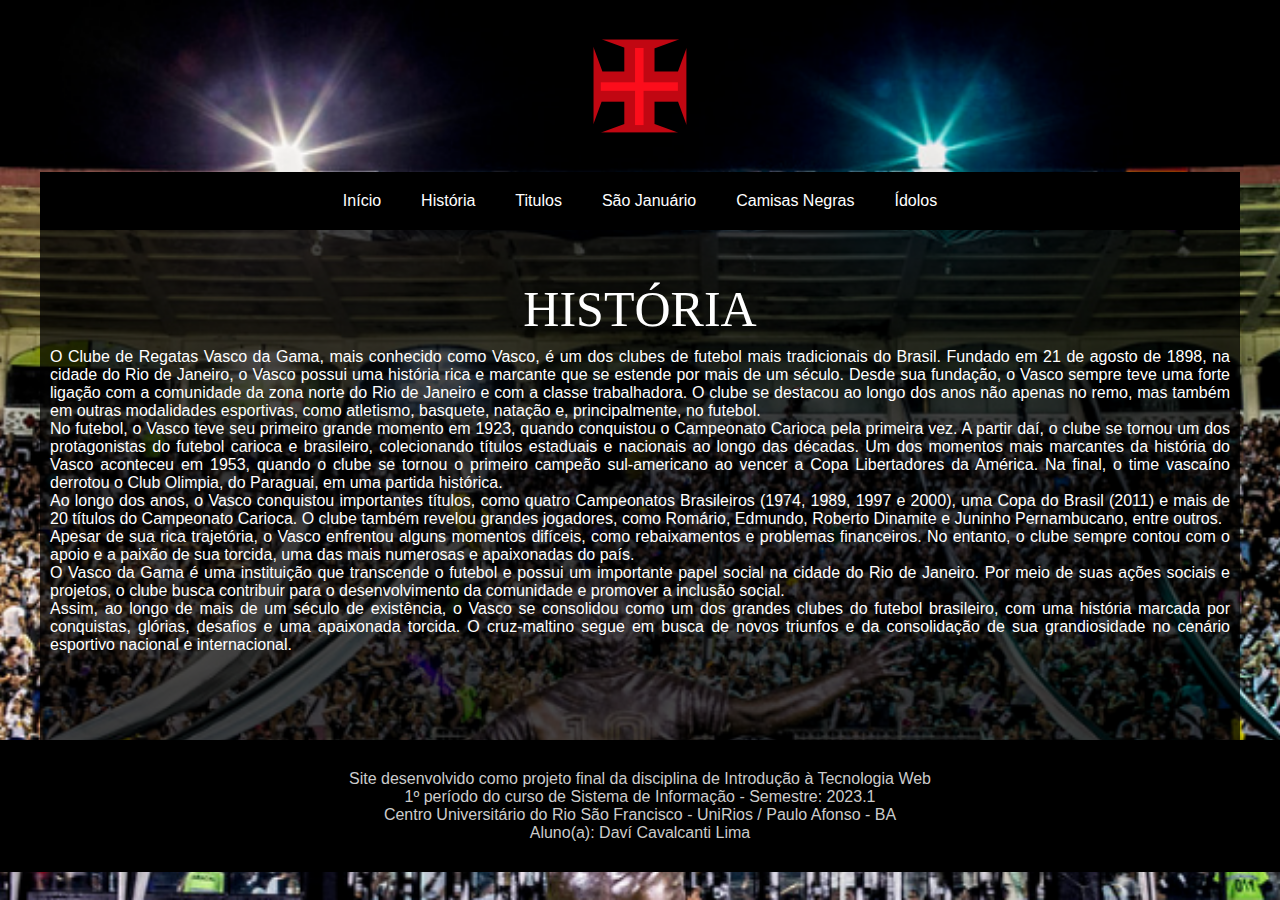
<file: index.html>
<!DOCTYPE html>
<html lang="pt-br">
<head>
    <meta charset="UTF-8">
    <meta http-equiv="X-UA-Compatible" content="IE=edge">
    <meta name="viewport" content="width=device-width, initial-scale=1.0">
    <title>Site_vasco</title>
    <link rel="stylesheet" href="css/style.css">
</head>
<body>
    <center>
    <div id="container">
    <header id="cabecalho">
        <div class="container">
    <br><br>

            <div id="cruz">
                <img src="Imagens/Icon_cruz.png" alt="cruz">
            </div>
    <br><br>
            
        <nav id="menu">
            <ul>
                <li><a href="Pages/inicio.html">Início</a></li>
                <li><a href="#">História</a></li>
                <li><a href="Pages/titulos.html">Titulos</a></li>
                <li><a href="Pages/sao_januario.html">São Januário</a></li>
                <li><a href="Pages/camisas_negras.html">Camisas Negras</a></li>
                <li><a href="Pages/idolos.html">Ídolos</a></li>
            </ul>
            </header>
            <div id="bg_historia">
                <section id="historia">
                    <div class="container">
                        <h2 class="titulo">HISTÓRIA</h2>
                     <p>O Clube de Regatas Vasco da Gama, mais conhecido como Vasco, é um dos clubes de futebol mais tradicionais do Brasil. Fundado em 21 de agosto de 1898, na cidade do Rio de Janeiro, o Vasco possui uma história rica e marcante que se estende por mais de um século.

                        Desde sua fundação, o Vasco sempre teve uma forte ligação com a comunidade da zona norte do Rio de Janeiro e com a classe trabalhadora. O clube se destacou ao longo dos anos não apenas no remo, mas também em outras modalidades esportivas, como atletismo, basquete, natação e, principalmente, no futebol.
                                                                                                                                                               <br>
                        No futebol, o Vasco teve seu primeiro grande momento em 1923, quando conquistou o Campeonato Carioca pela primeira vez. A partir daí, o clube se tornou um dos protagonistas do futebol carioca e brasileiro, colecionando títulos estaduais e nacionais ao longo das décadas.
                                                                                 
                        Um dos momentos mais marcantes da história do Vasco aconteceu em 1953, quando o clube se tornou o primeiro campeão sul-americano ao vencer a Copa Libertadores da América. Na final, o time vascaíno derrotou o Club Olimpia, do Paraguai, em uma partida histórica.
                                                                                                                                                                                                                                                                                            <br>
                        Ao longo dos anos, o Vasco conquistou importantes títulos, como quatro Campeonatos Brasileiros (1974, 1989, 1997 e 2000), uma Copa do Brasil (2011) e mais de 20 títulos do Campeonato Carioca. O clube também revelou grandes jogadores, como Romário, Edmundo, Roberto Dinamite e Juninho Pernambucano, entre outros.
                                                                                                                                                                                                                                                                                                                                                <br>
                        Apesar de sua rica trajetória, o Vasco enfrentou alguns momentos difíceis, como rebaixamentos e problemas financeiros. No entanto, o clube sempre contou com o apoio e a paixão de sua torcida, uma das mais numerosas e apaixonadas do país.
                                                                                                                                                                                                                                                                <br>
                        O Vasco da Gama é uma instituição que transcende o futebol e possui um importante papel social na cidade do Rio de Janeiro. Por meio de suas ações sociais e projetos, o clube busca contribuir para o desenvolvimento da comunidade e promover a inclusão social.
                                                                                                                                                                                                                                                                                        <br>               
                        Assim, ao longo de mais de um século de existência, o Vasco se consolidou como um dos grandes clubes do futebol brasileiro, com uma história marcada por conquistas, glórias, desafios e uma apaixonada torcida. O cruz-maltino segue em busca de novos triunfos e da consolidação de sua grandiosidade no cenário esportivo nacional e internacional.</p>
                                                                                                                                                                                                                                      <br>                                                                                                                              <br>
                    </div>                       
                </section>
            </div>
            </div>
            <footer id="rodape">
                <span>
                    Site desenvolvido como projeto final da disciplina de Introdução à Tecnologia Web<br>
                        1º período do curso de Sistema de Informação - Semestre: 2023.1<br>
                        Centro Universitário do Rio São Francisco - UniRios / Paulo Afonso - BA<br>
                        Aluno(a): Daví Cavalcanti Lima
                </span>
        
            </footer>
        </center>
</body>
</html>
</file>
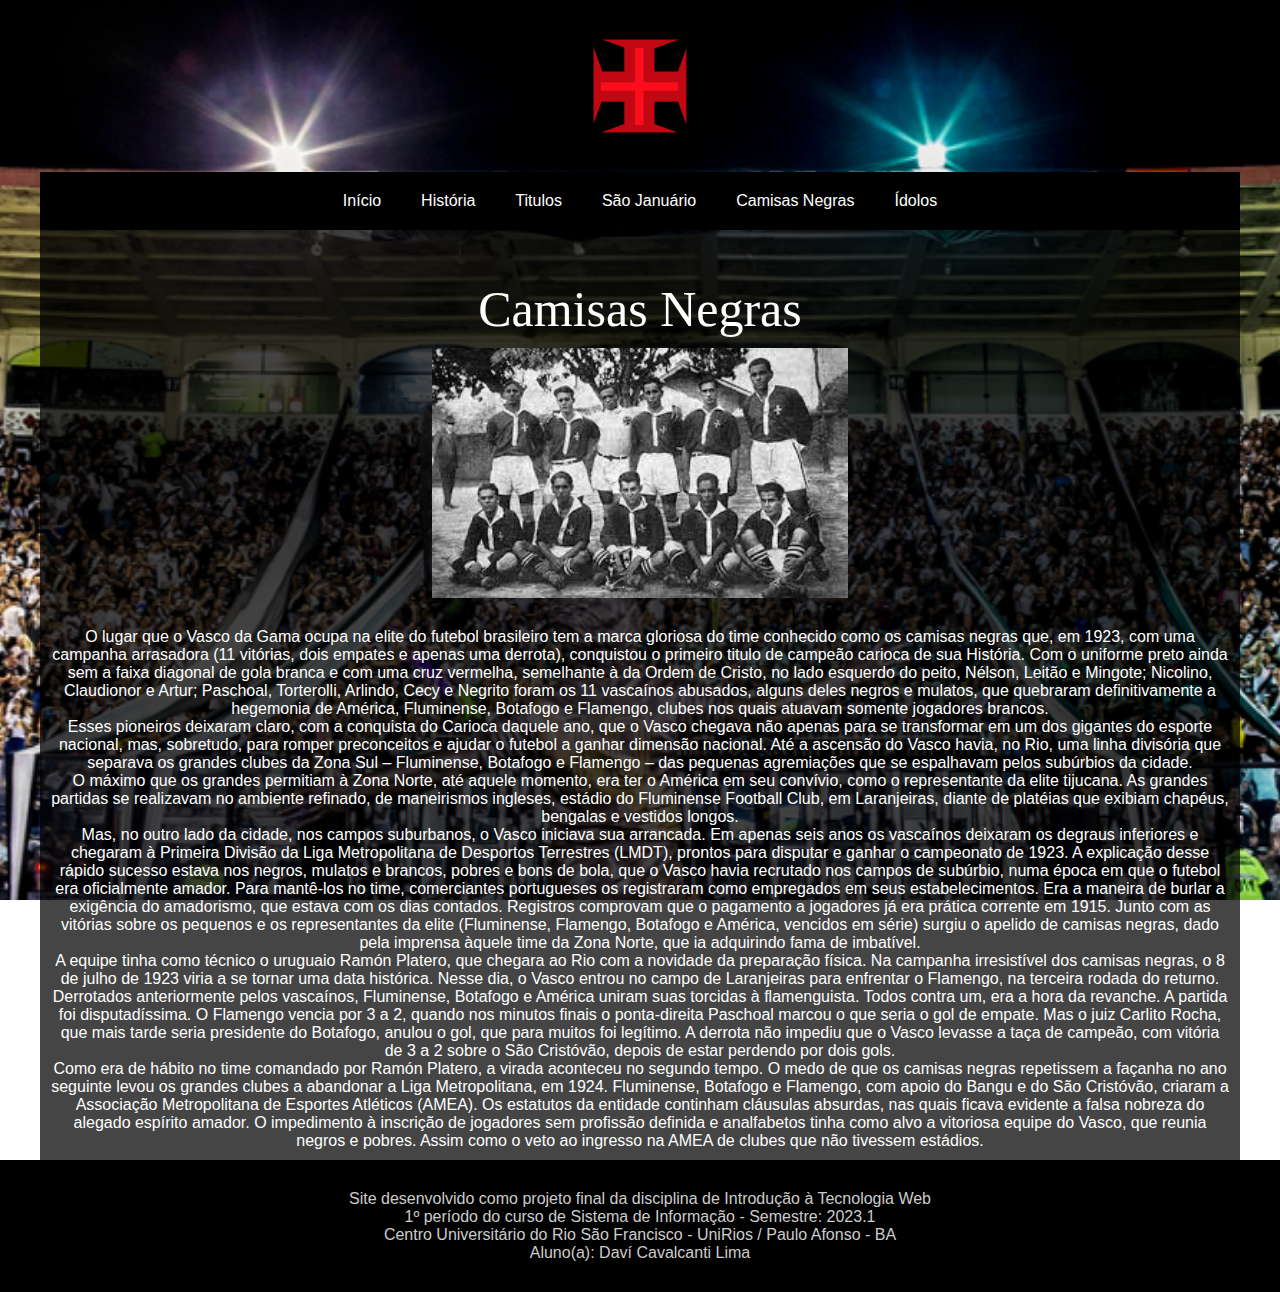
<file: Pages/camisas_negras.html>
<!DOCTYPE html>
<html lang="pt-br">
<head>
    <meta charset="UTF-8">
    <meta http-equiv="X-UA-Compatible" content="IE=edge">
    <meta name="viewport" content="width=device-width, initial-scale=1.0">
    <title>Site_vasco</title>
    <link rel="stylesheet" href="../css/style.css">
</head>
<body>
    <center>
    <div id="container">
    <header id="cabecalho">
        <div class="container">
    <br><br>

            <div id="cruz">
                <img src="../Imagens/Icon_cruz.png" alt="cruz">
            </div>
    <br><br>
            
        <nav id="menu">
            <ul>
                <li><a href="../Pages/inicio.html">Início</a></li>
                <li><a href="../Pages/historia.html">História</a></li>
                <li><a href="../Pages/titulos.html">Titulos</a></li>
                <li><a href="../Pages/sao_januario.html">São Januário</a></li>
                <li><a href="#">Camisas Negras</a></li>
                <li><a href="../Pages/idolos.html">Ídolos</a></li>
            </ul>
            </header>
            <div id="bg_historia">
                <section id="camisas_negras">
                    <div class="container">
                        <h2 class="titulo">Camisas Negras</h2>
                        <ul>
                            <li><img src="../Imagens/camisas_negras 1.jpg" alt="camisas negras"></li>
                        </ul>
                          <p>O lugar que o Vasco da Gama ocupa na elite do futebol brasileiro tem a marca gloriosa do time conhecido como os camisas negras que, em 1923, com uma campanha arrasadora (11 vitórias, dois empates e apenas uma derrota), conquistou o primeiro titulo de campeão carioca de sua História. Com o uniforme preto  ainda sem a faixa diagonal de gola branca e com uma cruz vermelha, semelhante à da Ordem de Cristo, no lado esquerdo do peito, Nélson, Leitão e Mingote; Nicolino, Claudionor e Artur; Paschoal, Torterolli, Arlindo, Cecy e Negrito foram os 11 vascaínos abusados, alguns deles negros e mulatos, que quebraram definitivamente a hegemonia de América, Fluminense, Botafogo e Flamengo, clubes nos quais atuavam somente jogadores brancos. <br> Esses pioneiros deixaram claro, com a conquista do Carioca daquele ano, que o Vasco chegava não apenas para se transformar em um dos gigantes do esporte nacional, mas, sobretudo, para romper preconceitos e ajudar o futebol a ganhar dimensão nacional. Até a ascensão do Vasco havia, no Rio, uma linha divisória que separava os grandes clubes da Zona Sul – Fluminense, Botafogo e Flamengo – das pequenas agremiações que se espalhavam pelos subúrbios da cidade. <br> O máximo que os grandes permitiam à Zona Norte, até aquele momento, era ter o América em seu convívio, como o representante da elite tijucana. As grandes partidas se realizavam no ambiente refinado, de maneirismos ingleses, estádio do Fluminense Football Club, em Laranjeiras, diante de platéias que exibiam chapéus, bengalas e vestidos longos.</p>                                                                                                                                                                                                                                                                                                                                                                                                                                                                                                                                                                                                                                                                                                                                                                                   
                          <p>Mas, no outro lado da cidade, nos campos suburbanos, o Vasco iniciava sua arrancada. Em apenas seis anos os vascaínos deixaram os degraus inferiores e chegaram à Primeira Divisão da Liga Metropolitana de Desportos Terrestres (LMDT), prontos para disputar e ganhar o campeonato de 1923. A explicação desse rápido sucesso estava nos negros, mulatos e brancos, pobres e bons de bola, que o Vasco havia recrutado nos campos de subúrbio, numa época em que o futebol era oficialmente amador. Para mantê-los no time, comerciantes portugueses os registraram como empregados em seus estabelecimentos. Era a maneira de burlar a exigência do amadorismo, que estava com os dias contados. Registros comprovam que o pagamento a jogadores já era prática corrente em 1915. Junto com as vitórias sobre os pequenos e os representantes da elite (Fluminense, Flamengo, Botafogo e América, vencidos em série) surgiu o apelido de camisas negras, dado pela imprensa àquele time da Zona Norte, que ia adquirindo fama de imbatível. <br> A equipe tinha como técnico o uruguaio Ramón Platero, que chegara ao Rio com a novidade da preparação física. Na campanha irresistível dos camisas negras, o 8 de julho de 1923 viria a se tornar uma data histórica. Nesse dia, o Vasco entrou no campo de Laranjeiras para enfrentar o Flamengo, na terceira rodada do returno. Derrotados anteriormente pelos vascaínos, Fluminense, Botafogo e América uniram suas torcidas à flamenguista. Todos contra um, era a hora da revanche. A partida foi disputadíssima. O Flamengo vencia por 3 a 2, quando nos minutos finais o ponta-direita Paschoal marcou o que seria o gol de empate. Mas o juiz Carlito Rocha, que mais tarde seria presidente do Botafogo, anulou o gol, que para muitos foi legítimo. A derrota não impediu que o Vasco levasse a taça de campeão, com vitória de 3 a 2 sobre o São Cristóvão, depois de estar perdendo por dois gols. <br> Como era de hábito no time comandado por Ramón Platero, a virada aconteceu no segundo tempo. O medo de que os camisas negras repetissem a façanha no ano seguinte levou os grandes clubes a abandonar a Liga Metropolitana, em 1924. Fluminense, Botafogo e Flamengo, com apoio do Bangu e do São Cristóvão, criaram a Associação Metropolitana de Esportes Atléticos (AMEA). Os estatutos da entidade continham cláusulas absurdas, nas quais ficava evidente a falsa nobreza do alegado espírito amador. O impedimento à inscrição de jogadores sem profissão definida e analfabetos tinha como alvo a vitoriosa equipe do Vasco, que reunia negros e pobres. Assim como o veto ao ingresso na AMEA de clubes que não tivessem estádios.</p>                                                                                                                                                                                                                                                                     
                    </div>                       
                </section>
            </div>
            </div>
            <footer id="rodape">
                <span>
                    Site desenvolvido como projeto final da disciplina de Introdução à Tecnologia Web<br>
                        1º período do curso de Sistema de Informação - Semestre: 2023.1<br>
                        Centro Universitário do Rio São Francisco - UniRios / Paulo Afonso - BA<br>
                        Aluno(a): Daví Cavalcanti Lima
                </span>
        
            </footer>
        </center>
</body>
</html>
</file>
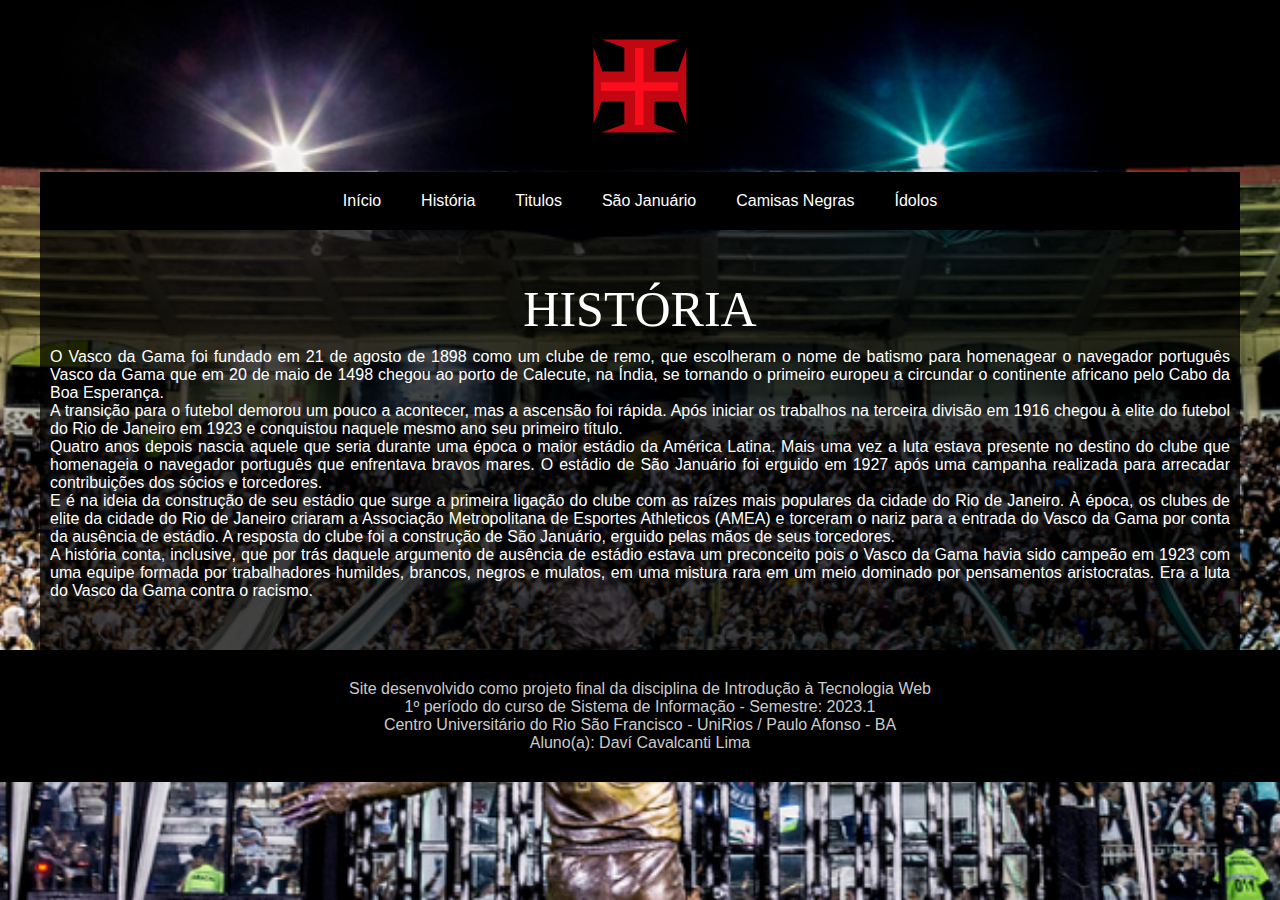
<file: Pages/historia.html>
<!DOCTYPE html>
<html lang="pt-br">
<head>
    <meta charset="UTF-8">
    <meta http-equiv="X-UA-Compatible" content="IE=edge">
    <meta name="viewport" content="width=device-width, initial-scale=1.0">
    <title>Site_vasco</title>
    <link rel="stylesheet" href="../css/style.css">
</head>
<body>
    <center>
    <div id="container">
    <header id="cabecalho">
        <div class="container">
    <br><br>

            <div id="cruz">
                <img src="../Imagens/Icon_cruz.png" alt="cruz">
            </div>
    <br><br>
            
        <nav id="menu">
            <ul>
                <li><a href="../Pages/inicio.html">Início</a></li>
                <li><a href="#">História</a></li>
                <li><a href="../Pages/titulos.html">Titulos</a></li>
                <li><a href="../Pages/sao_januario.html">São Januário</a></li>
                <li><a href="../Pages/camisas_negras.html">Camisas Negras</a></li>
                <li><a href="../Pages/idolos.html">Ídolos</a></li>
            </ul>
            </header>
            <div id="bg_historia">
                <section id="historia">
                    <div class="container">
                        <h2 class="titulo">HISTÓRIA</h2>
                     <p>O Vasco da Gama foi fundado em 21 de agosto de 1898 como um clube de remo, que escolheram o nome de batismo para homenagear o navegador português Vasco da Gama que em 20 de maio de 1498 chegou ao porto de Calecute, na Índia, se tornando o primeiro europeu a circundar o continente africano pelo Cabo da Boa Esperança. <br>
                        A transição para o futebol demorou um pouco a acontecer, mas a ascensão foi rápida. Após iniciar os trabalhos na terceira divisão em 1916 chegou à elite do futebol do Rio de Janeiro em 1923 e conquistou naquele mesmo ano seu primeiro título. <br>
                        Quatro anos depois nascia aquele que seria durante uma época o maior estádio da América Latina. Mais uma vez a luta estava presente no destino do clube que homenageia o navegador português que enfrentava bravos mares. O estádio de São Januário foi erguido em 1927 após uma campanha realizada para arrecadar contribuições dos sócios e torcedores.<br>
                        E é na ideia da construção de seu estádio que surge a primeira ligação do clube com as raízes mais populares da cidade do Rio de Janeiro. À época, os clubes de elite da cidade do Rio de Janeiro criaram a Associação Metropolitana de Esportes Athleticos (AMEA) e torceram o nariz para a entrada do Vasco da Gama por conta da ausência de estádio. A resposta do clube foi a construção de São Januário, erguido pelas mãos de seus torcedores. <br>
                        A história conta, inclusive, que por trás daquele argumento de ausência de estádio estava um preconceito pois o Vasco da Gama havia sido campeão em 1923 com uma equipe formada por trabalhadores humildes, brancos, negros e mulatos, em uma mistura rara em um meio dominado por pensamentos aristocratas. Era a luta do Vasco da Gama contra o racismo. <br>
                    </p>                                                                                                                                                                                                                                                                                                                                                             
                    </div>                       
                </section>
            </div>
            </div>
            <footer id="rodape">
                <span>
                    Site desenvolvido como projeto final da disciplina de Introdução à Tecnologia Web<br>
                        1º período do curso de Sistema de Informação - Semestre: 2023.1<br>
                        Centro Universitário do Rio São Francisco - UniRios / Paulo Afonso - BA<br>
                        Aluno(a): Daví Cavalcanti Lima
                </span>
        
            </footer>
        </center>
</body>
</html>
</file>
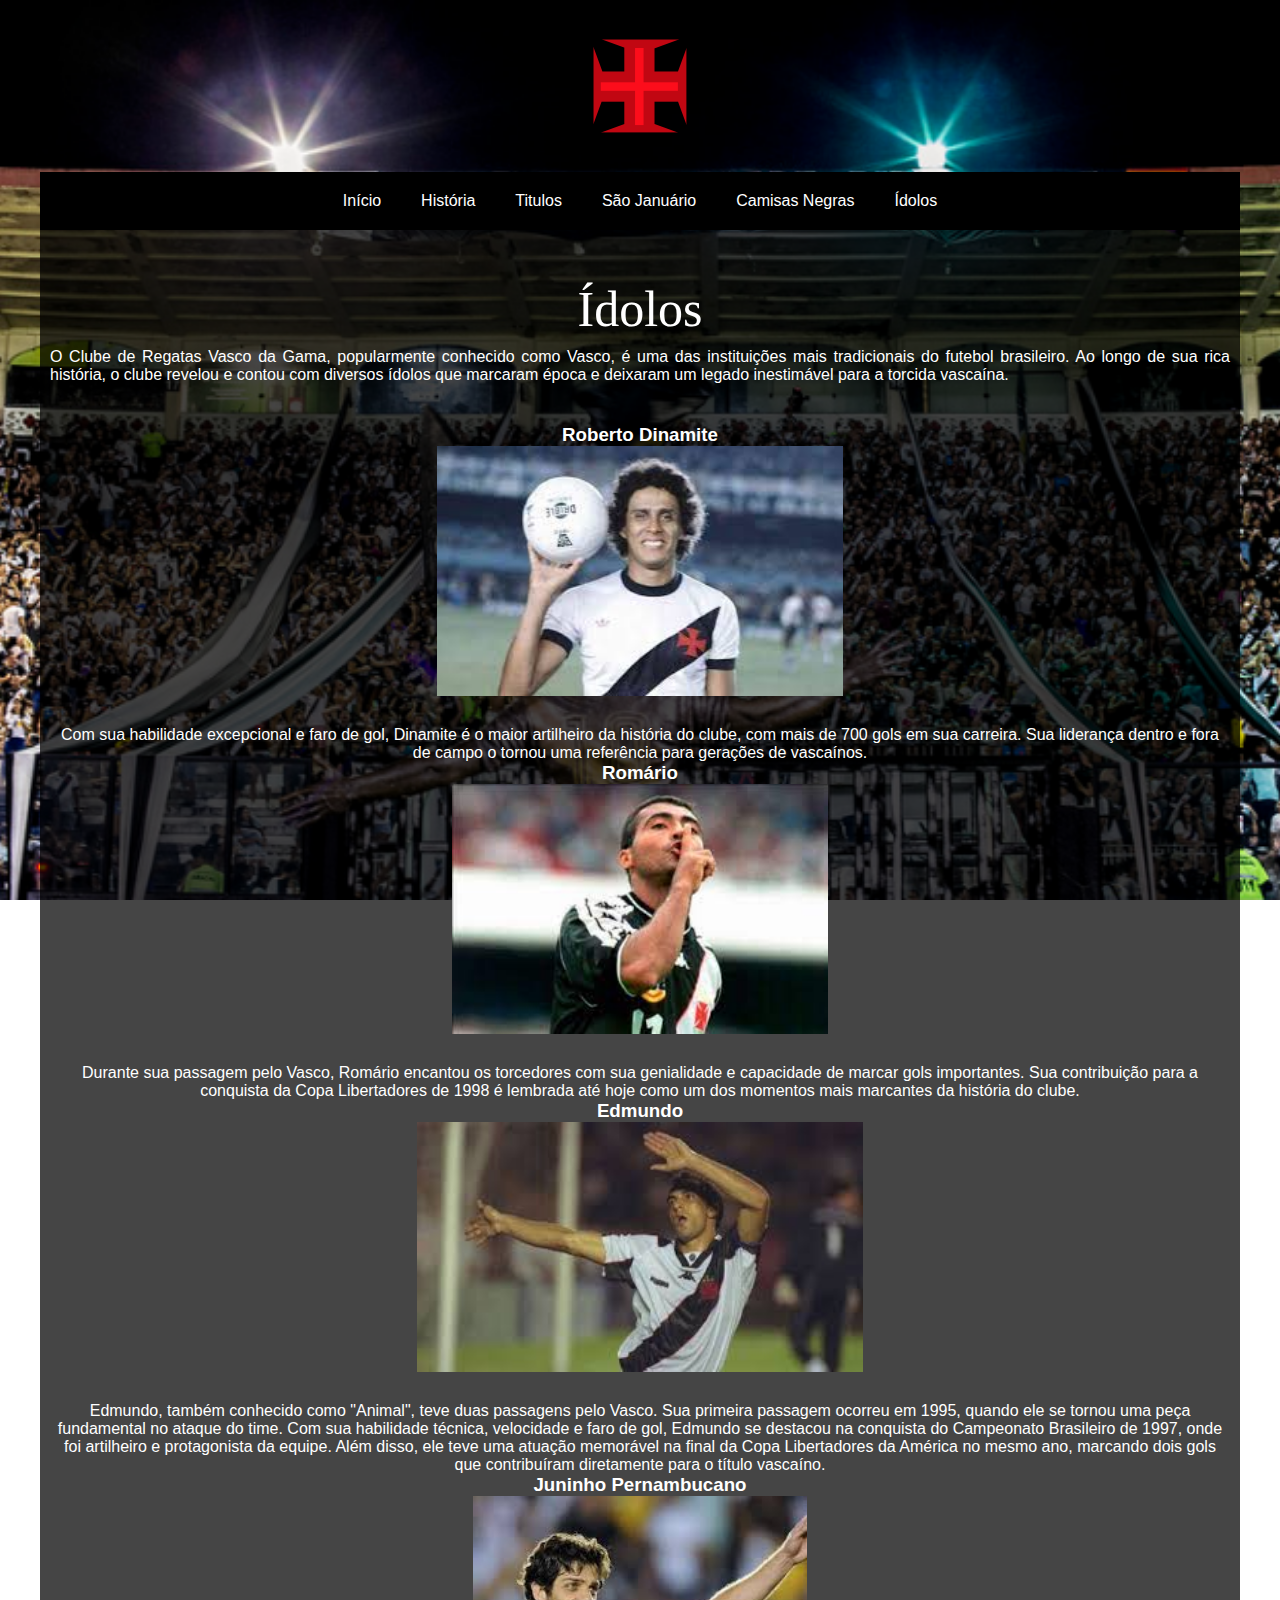
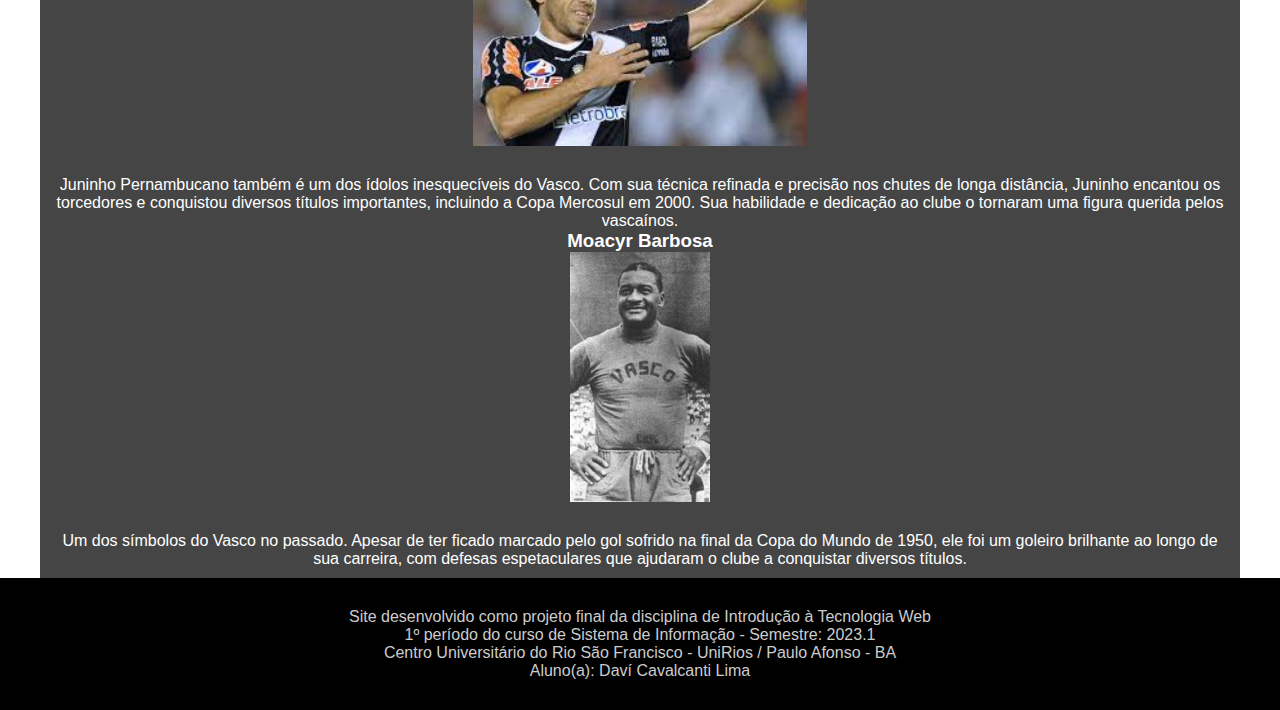
<file: Pages/idolos.html>
<!DOCTYPE html>
<html lang="pt-br">

<head>
    <meta charset="UTF-8">
    <meta http-equiv="X-UA-Compatible" content="IE=edge">
    <meta name="viewport" content="width=device-width, initial-scale=1.0">
    <title>Site_vasco</title>
    <link rel="stylesheet" href="../css/style.css">
    <link rel="stylesheet" href="../plugins/magnific-popup.css">
    <script src="../plugins/magnific_popup.js"></script>
    <script src="../js/scripts.js"></script>
</head>

<body>
    <center>
        <div id="container">
            <header id="cabecalho">
                <div class="container">
                    <br><br>

                    <div id="cruz">
                        <img src="../Imagens/Icon_cruz.png" alt="cruz">
                    </div>
                    <br><br>

                    <nav id="menu">
                        <ul>
                            <li><a href="../Pages/inicio.html">Início</a></li>
                            <li><a href="../Pages/historia.html">História</a></li>
                            <li><a href="../Pages/titulos.html">Titulos</a></li>
                            <li><a href="../Pages/sao_januario.html">São Januário</a></li>
                            <li><a href="../Pages/camisas_negras.html">Camisas Negras</a></li>
                            <li><a href="#">Ídolos</a></li>
                        </ul>
            </header>
            <div id="bg_historia">
                <section id="historia">
                    <div class="container">
                        <h2 class="titulo">Ídolos</h2>
                        <p>O Clube de Regatas Vasco da Gama, popularmente conhecido como Vasco, é uma das instituições
                            mais tradicionais do futebol brasileiro. Ao longo de sua rica história, o clube revelou e
                            contou com diversos ídolos que marcaram época e deixaram um legado inestimável para a
                            torcida vascaína.</p>
                        <ul>
                            <h3>Roberto Dinamite</h3>
                            <a href="../Imagens/roberto.jpg"><img src="../Imagens/roberto.jpg" alt="roberto"></a>
                            <li>Com sua habilidade excepcional e faro de gol, Dinamite é o maior artilheiro da história
                                do clube, com mais de 700 gols em sua carreira. Sua liderança dentro e fora de campo o
                                tornou uma referência para gerações de vascaínos.</li>
                        </ul>

                        <ul>
                            <h3>Romário</h3>
                            <a href="../Imagens/romario.jpg"><img src="../Imagens/romario.jpg" alt="romario"></a>
                            <li>Durante sua passagem pelo Vasco, Romário encantou os torcedores com sua genialidade e
                                capacidade de marcar gols importantes. Sua contribuição para a conquista da Copa
                                Libertadores de 1998 é lembrada até hoje como um dos momentos mais marcantes da história
                                do clube.</li>
                        </ul>

                        <ul>
                            <h3>Edmundo</h3>
                            <a href="../Imagens/edmundo.jpg"><img src="../Imagens/edmundo.jpg" alt="edmundo"></a>
                            <li>Edmundo, também conhecido como "Animal", teve duas passagens pelo Vasco. Sua primeira
                                passagem ocorreu em 1995, quando ele se tornou uma peça fundamental no ataque do time.
                                Com sua habilidade técnica, velocidade e faro de gol, Edmundo se destacou na conquista
                                do Campeonato Brasileiro de 1997, onde foi artilheiro e protagonista da equipe. Além
                                disso, ele teve uma atuação memorável na final da Copa Libertadores da América no mesmo
                                ano, marcando dois gols que contribuíram diretamente para o título vascaíno.</li>
                        </ul>

                        <ul>
                            <h3>Juninho Pernambucano</h3>
                            <a href="../Imagens/juninho.jpg"><img src="../Imagens/juninho.jpg" alt="juninho"></a>
                            <li>Juninho Pernambucano também é um dos ídolos inesquecíveis do Vasco. Com sua técnica
                                refinada e precisão nos chutes de longa distância, Juninho encantou os torcedores e
                                conquistou diversos títulos importantes, incluindo a Copa Mercosul em 2000. Sua
                                habilidade e dedicação ao clube o tornaram uma figura querida pelos vascaínos.</li>
                        </ul>

                        <ul>
                            <h3>Moacyr Barbosa</h3>
                            <a href="../Imagens/vasco-barbosa.jpeg"><img src="../Imagens/vasco-barbosa.jpeg" alt="Barbosa"></a>
                            <li>Um dos símbolos do Vasco no passado. Apesar de ter ficado marcado pelo gol sofrido na
                                final da Copa do Mundo de 1950, ele foi um goleiro brilhante ao longo de sua carreira,
                                com defesas espetaculares que ajudaram o clube a conquistar diversos títulos.</li>
                        </ul>
                    </div>
            </div>
            </section>
        </div>
        </div>
        <footer id="rodape">
            <span>
                Site desenvolvido como projeto final da disciplina de Introdução à Tecnologia Web<br>
                1º período do curso de Sistema de Informação - Semestre: 2023.1<br>
                Centro Universitário do Rio São Francisco - UniRios / Paulo Afonso - BA<br>
                Aluno(a): Daví Cavalcanti Lima
            </span>

        </footer>
    </center>
</body>

</html>
</file>
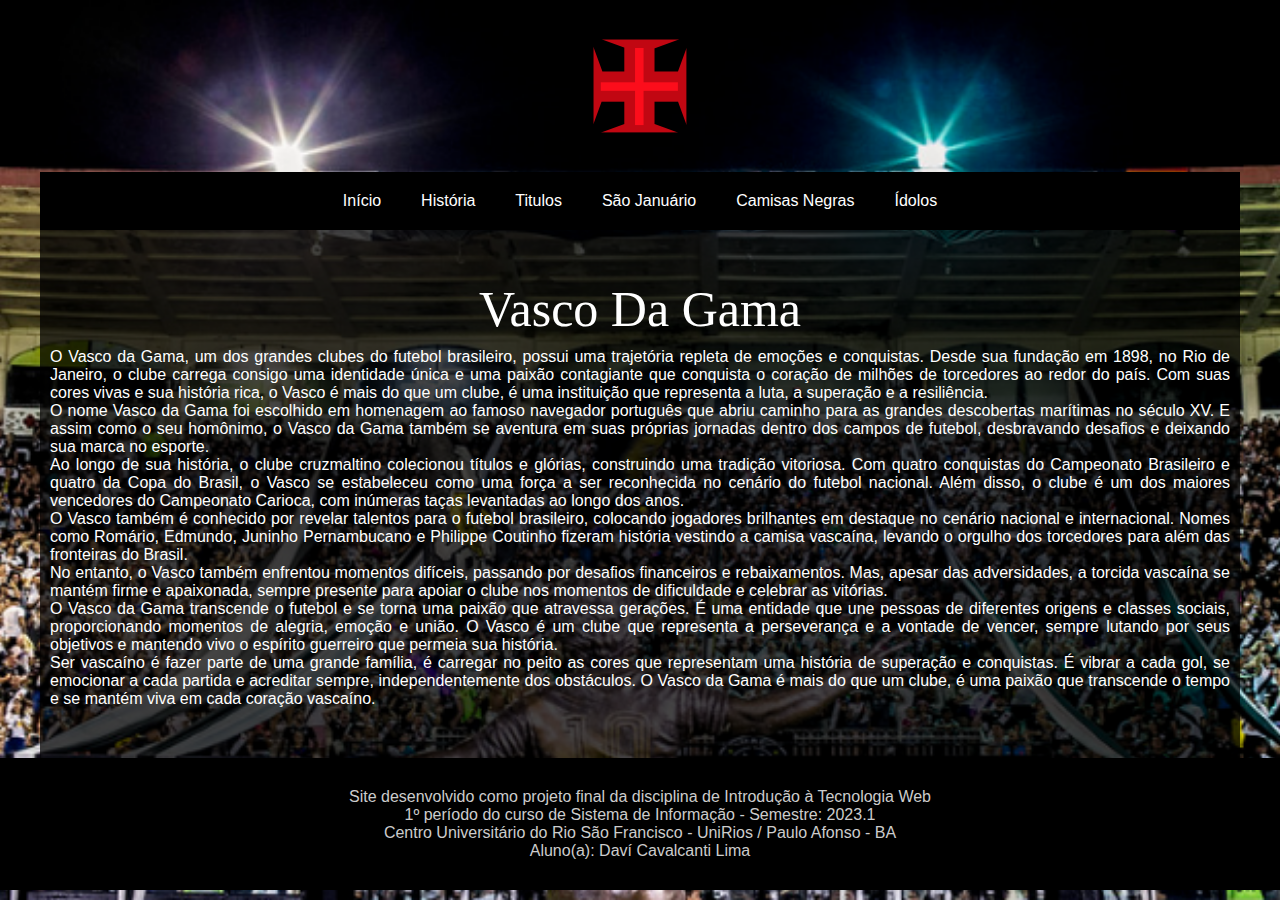
<file: Pages/inicio.html>
<!DOCTYPE html>
<html lang="pt-br">
<head>
    <meta charset="UTF-8">
    <meta http-equiv="X-UA-Compatible" content="IE=edge">
    <meta name="viewport" content="width=device-width, initial-scale=1.0">
    <title>Site_vasco</title>
    <link rel="stylesheet" href="../css/style.css">
</head>
<body>
    <center>
    <div id="container">
    <header id="cabecalho">
        <div class="container">
    <br><br>

            <div id="cruz">
                <img src="../Imagens/Icon_cruz.png" alt="cruz">
            </div>
    <br><br>
            
        <nav id="menu">
            <ul>
                <li><a href="#">Início</a></li>
                <li><a href="../Pages/historia.html">História</a></li>
                <li><a href="../Pages/titulos.html">Titulos</a></li>
                <li><a href="../Pages/sao_januario.html">São Januário</a></li>
                <li><a href="../Pages/camisas_negras.html">Camisas Negras</a></li>
                <li><a href="../Pages/idolos.html">Ídolos</a></li>
            </ul>
            </header>
            <div id="bg_historia">
                <section id="historia">
                    <div class="container">
                        <h2 class="titulo">Vasco Da Gama</h2>
                        <p>O Vasco da Gama, um dos grandes clubes do futebol brasileiro, possui uma trajetória repleta de emoções e conquistas. Desde sua fundação em 1898, no Rio de Janeiro, o clube carrega consigo uma identidade única e uma paixão contagiante que conquista o coração de milhões de torcedores ao redor do país. Com suas cores vivas e sua história rica, o Vasco é mais do que um clube, é uma instituição que representa a luta, a superação e a resiliência.
                                                                                                                                                                                                                                                                                                                                  <br>
                            O nome Vasco da Gama foi escolhido em homenagem ao famoso navegador português que abriu caminho para as grandes descobertas marítimas no século XV. E assim como o seu homônimo, o Vasco da Gama também se aventura em suas próprias jornadas dentro dos campos de futebol, desbravando desafios e deixando sua marca no esporte.
                                                                                                                                                                                                                                                                                                                                                         <br>                 
                            Ao longo de sua história, o clube cruzmaltino colecionou títulos e glórias, construindo uma tradição vitoriosa. Com quatro conquistas do Campeonato Brasileiro e quatro da Copa do Brasil, o Vasco se estabeleceu como uma força a ser reconhecida no cenário do futebol nacional. Além disso, o clube é um dos maiores vencedores do Campeonato Carioca, com inúmeras taças levantadas ao longo dos anos.
                                                                                                                                                                                                                                                                                                                                                                                                                                 <br>                   
                            O Vasco também é conhecido por revelar talentos para o futebol brasileiro, colocando jogadores brilhantes em destaque no cenário nacional e internacional. Nomes como Romário, Edmundo, Juninho Pernambucano e Philippe Coutinho fizeram história vestindo a camisa vascaína, levando o orgulho dos torcedores para além das fronteiras do Brasil.
                                                                                                                                                                                                                                                                                                                                                                          <br>                  
                            No entanto, o Vasco também enfrentou momentos difíceis, passando por desafios financeiros e rebaixamentos. Mas, apesar das adversidades, a torcida vascaína se mantém firme e apaixonada, sempre presente para apoiar o clube nos momentos de dificuldade e celebrar as vitórias.
                                                                                                                                                                                                                                                                                                         <br>                  
                            O Vasco da Gama transcende o futebol e se torna uma paixão que atravessa gerações. É uma entidade que une pessoas de diferentes origens e classes sociais, proporcionando momentos de alegria, emoção e união. O Vasco é um clube que representa a perseverança e a vontade de vencer, sempre lutando por seus objetivos e mantendo vivo o espírito guerreiro que permeia sua história.
                                                                                                                                                                                                                                      <br>    
                            Ser vascaíno é fazer parte de uma grande família, é carregar no peito as cores que representam uma história de superação e conquistas. É vibrar a cada gol, se emocionar a cada partida e acreditar sempre, independentemente dos obstáculos. O Vasco da Gama é mais do que um clube, é uma paixão que transcende o tempo e se mantém viva em cada coração vascaíno.</p>
                    </div>                       
                </section>
            </div>
            </div>
            <footer id="rodape">
                <span>
                    <p>Site desenvolvido como projeto final da disciplina de Introdução à Tecnologia Web<br>
                        1º período do curso de Sistema de Informação - Semestre: 2023.1<br>
                        Centro Universitário do Rio São Francisco - UniRios / Paulo Afonso - BA<br>
                        Aluno(a): Daví Cavalcanti Lima
                </span>
        
            </footer>
        </center>
</body>
</html>
</file>
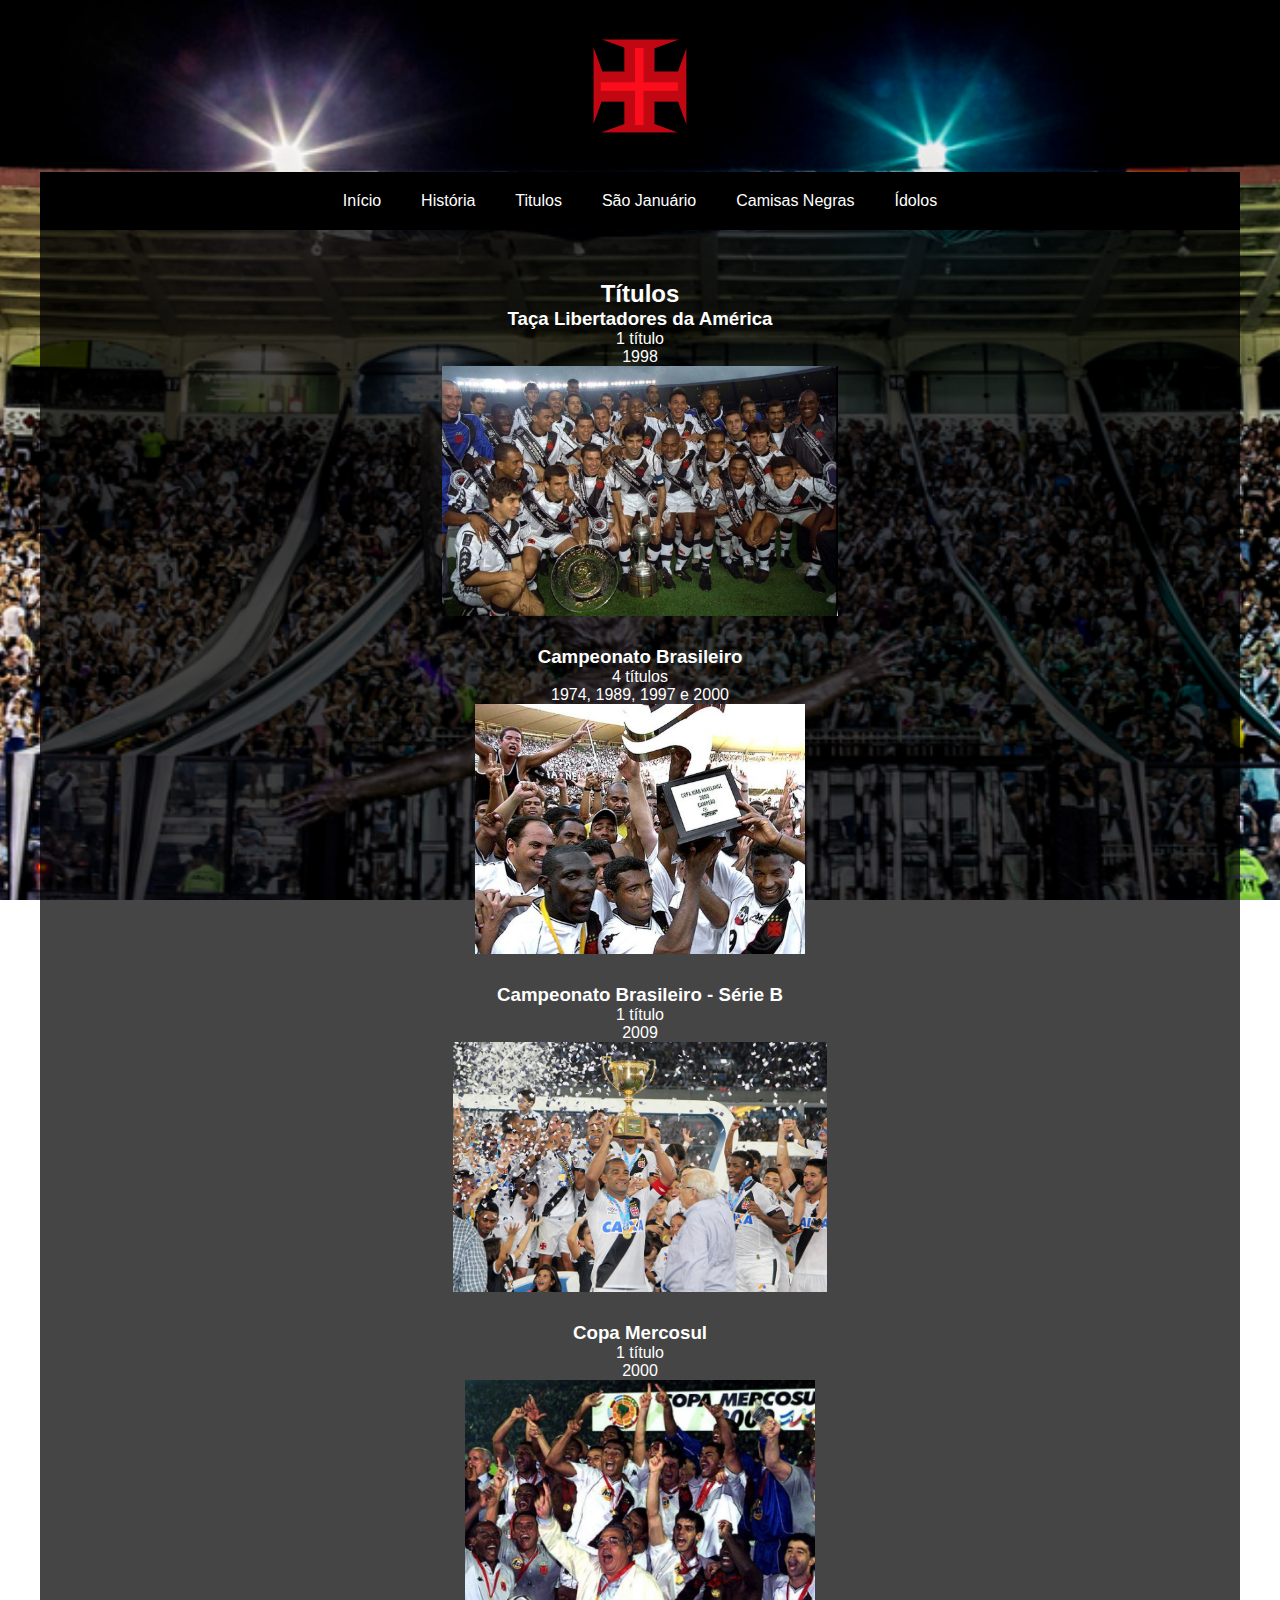
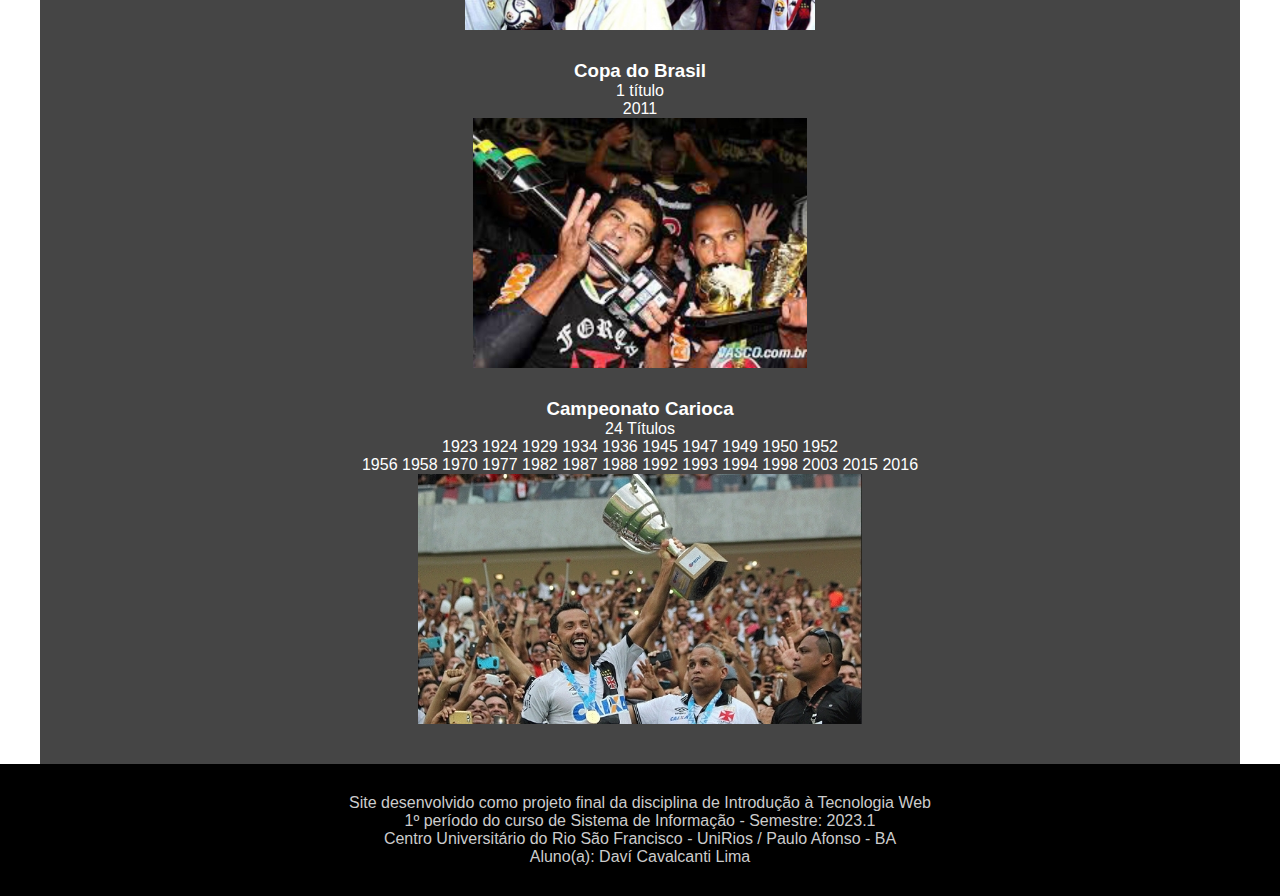
<file: Pages/titulos.html>
<!DOCTYPE html>
<html lang="pt-br">
<head>
    <meta charset="UTF-8">
    <meta http-equiv="X-UA-Compatible" content="IE=edge">
    <meta name="viewport" content="width=device-width, initial-scale=1.0">
    <title>Site_vasco</title>
    <link rel="stylesheet" href="../css/style.css">
</head>
<body>
    <center>
    <div id="container">
    <header id="cabecalho">
        <div class="container">
    <br><br>

            <div id="cruz">
                <img src="../Imagens/Icon_cruz.png" alt="cruz">
            </div>
    <br><br>
            
        <nav id="menu">
            <ul>
                <li><a href="../Pages/inicio.html">Início</a></li>
                <li><a href="../Pages/historia.html">História</a></li>
                <li><a href="#">Titulos</a></li>
                <li><a href="../Pages/sao_januario.html">São Januário</a></li>
                <li><a href="../Pages/camisas_negras.html">Camisas Negras</a></li>
                <li><a href="../Pages/idolos.html">Ídolos</a></li>
            </ul>
            </header>
            <div id="bg_historia">
                <section id="historia">
                    <div class="container">
                        <h2 class="Titulos">Títulos</h2>
                        <h3>Taça Libertadores da América</h3>
                        <ul>
                           <li>1 título </li>
                           <li>1998</li>
                           <img src="../Imagens/vasco-conquista-liberta-98.jpg" alt="vasco Libertadores">
                        </ul>
                    </div>   
                     <div class="container">
                        <h3>Campeonato Brasileiro</h3>
                        <ul>
                            <li>4 títulos</li>
                            <li>1974, 1989, 1997 e 2000</li>
                            <img src="../Imagens/vasco campeonato brasileiro.jpg" alt="vasco campeonato brasileiro">
                        </ul>
                     </div>
                     <div class="container">
                        <h3>Campeonato Brasileiro - Série B</h3>
                        <ul>
                            <li>1 título</li>
                            <li>2009</li>
                            <img src="../Imagens/vasco campeao serie b.jpg" alt="vasco campeao serie b">
                        </ul>
                     </div> 
                     <div class="container">
                        <h3>Copa Mercosul</h3>
                        <ul>
                            <li>1 título</li>
                            <li>2000</li>
                            <img src="../Imagens/vasco mercosul.jpg" alt="vasco mercosul">
                        </ul>
                     </div>  
                     <div class="container">
                        <h3>Copa do Brasil</h3>
                        <ul>
                            <li>1 título</li>
                            <li>2011</li>
                            <img src="../Imagens/vasco copa do brasil.jpg" alt="vasco copa do brasil">
                        </ul>
                     </div>   
                     <div class="container">
                        <h3>Campeonato Carioca</h3>
                        <ul>
                            <li>24 Títulos</li>
                            <li>1923 1924 1929 1934 1936 1945 1947 1949 1950 1952 </li> 
                            <li>1956 1958 1970 1977 1982 1987 1988 1992 1993 1994 1998 2003 2015 2016 </li>
                            <img src="../Imagens/vasco campeonato carioca.jpg" alt="vasco campeonato carioca">
                        </ul>
                     </div>              
                </section>
            </div>
            </div>
            <footer id="rodape">
                <span>
                    Site desenvolvido como projeto final da disciplina de Introdução à Tecnologia Web<br>
                        1º período do curso de Sistema de Informação - Semestre: 2023.1<br>
                        Centro Universitário do Rio São Francisco - UniRios / Paulo Afonso - BA<br>
                        Aluno(a): Daví Cavalcanti Lima
                </span>
        
            </footer>
        </center>
</body>
</html>
</file>
<file: css/style.css>
* {
    margin: 0;
    padding: 0;
    box-sizing: border-box;
    font-family: 'Segoe UI', Tahoma, Geneva, Verdana, sans-serif;
}


body{
    background: url(../Imagens/imagem_teste.png) center center no-repeat fixed;
    background-size: cover;
    
}

.container {
    max-width: 1200px;
    margin: 0 auto;
}

.titulo {
    font-family: Raleway;
    font-weight: 400;
    font-size: 50px;
    text-align: center;
    margin-bottom: 10px;
}

#cabecalho #menu ul {
    display: flex; 
    justify-content: center;
    background-color: black;
}

#cabecalho #menu li{
    list-style: none;
}

#cabecalho #menu a {
    display: flex;
    padding: 20px;
    text-decoration: none;
    color: white;
    transition: all 0.3s linear;
}

#cabecalho #menu a:hover{
    background-color: gray;
}

#historia {
    padding: 10px;
    color: white;
    padding-top: 50px;
}

#historia p {
    text-align: justify;
    margin-bottom: 40px;
}

#bg_historia{
    background-color: #000000ba;
    width: 1200px;
}


#cruz{
    display: flex;
    justify-content: center;
}

#rodape {
    background-color: #000;
    padding: 30px;
    color: #ccc;
    text-align: center;
}

#rodape a {
    color: #06c;
    text-decoration: none;
}

#rodape a:hover{
    text-decoration: underline;
}

#bg_historia .container img{
    display: block;
    height: 250px;
    margin-bottom: 30px;
}

#bg_estadio{
    background-color: #000000ba;
    width: 1200px;
}

#camisas_negras{
    padding: 10px;
    color: white;
    padding-top: 50px;
}

#estadio img{
    width: 600px;
}

li{
    list-style: none;
}
</file>
